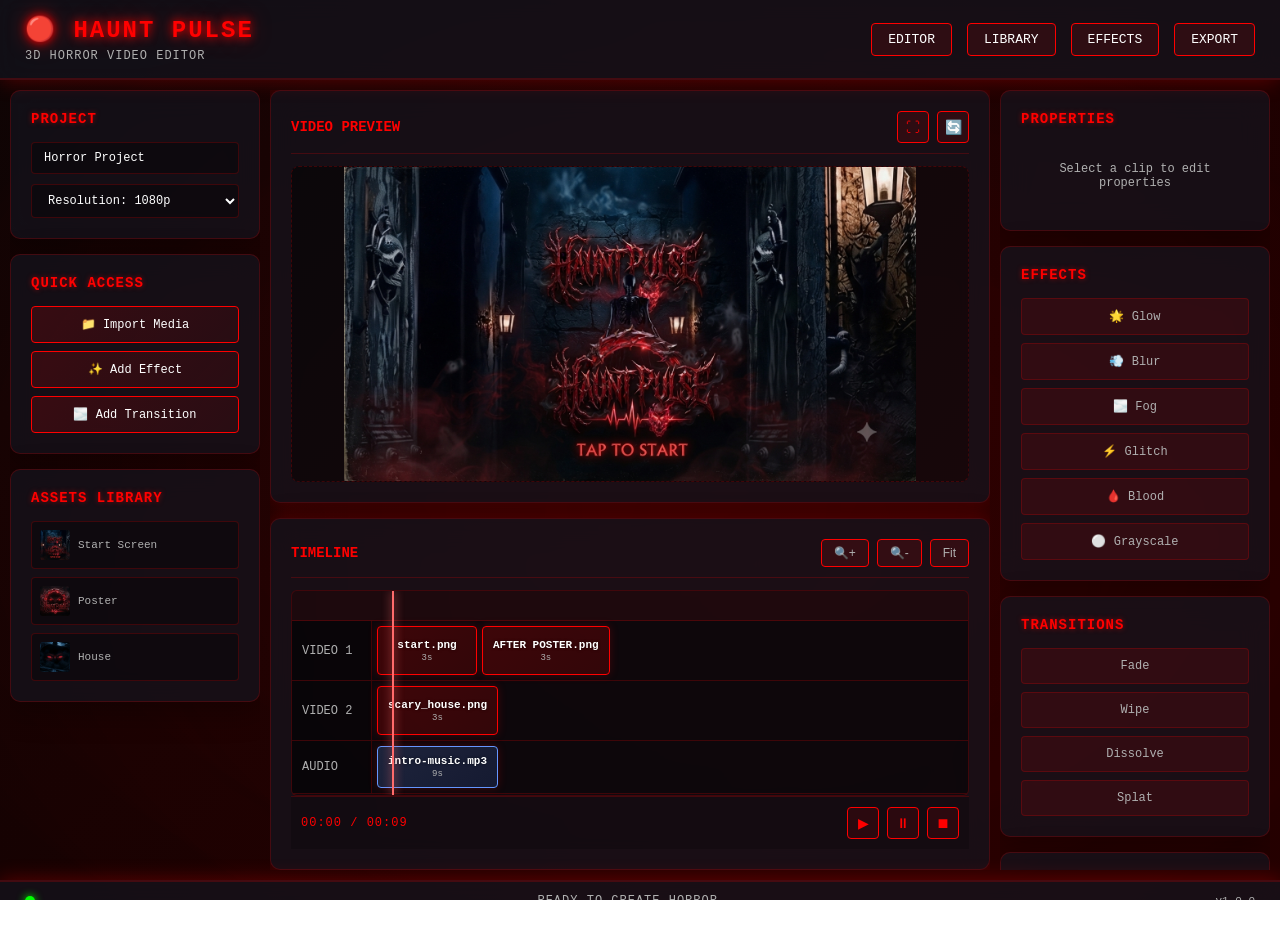
<file: index.html>
<!DOCTYPE html>
<html lang="en">
<head>
    <meta charset="UTF-8">
    <meta name="viewport" content="width=device-width, initial-scale=1.0">
    <title>Haunt - 3D Horror Video Editor</title>
    <link rel="stylesheet" href="style.css">
</head>
<body>

<!-- ANIMATED FOG BACKGROUND -->
<div class="fog-container">
    <div class="fog fog-1"></div>
    <div class="fog fog-2"></div>
    <div class="fog fog-3"></div>
</div>

<!-- HEADER -->
<header class="header">
    <div class="header-content">
        <div class="logo-section">
            <h1 class="logo">🔴 HAUNT PULSE</h1>
            <span class="tagline">3D Horror Video Editor</span>
        </div>
        <nav class="nav">
            <button class="nav-btn" onclick="showTab('editor')">Editor</button>
            <button class="nav-btn" onclick="showTab('library')">Library</button>
            <button class="nav-btn" onclick="showTab('effects')">Effects</button>
            <button class="nav-btn" onclick="showTab('export')">Export</button>
        </nav>
    </div>
</header>

<!-- MAIN CONTAINER -->
<div class="main-container">
    
    <!-- SIDEBAR LEFT -->
    <aside class="sidebar sidebar-left">
        <div class="panel glass-panel">
            <h3 class="panel-title">Project</h3>
            <div class="project-info">
                <input type="text" placeholder="Project Name" class="input-field" value="Horror Project">
                <select class="input-field">
                    <option>Resolution: 1080p</option>
                    <option>Resolution: 4K</option>
                    <option>Resolution: 720p</option>
                </select>
            </div>
        </div>

        <div class="panel glass-panel">
            <h3 class="panel-title">Quick Access</h3>
            <div class="quick-access">
                <button class="quick-btn" onclick="importMedia()">📁 Import Media</button>
                <button class="quick-btn" onclick="addEffect()">✨ Add Effect</button>
                <button class="quick-btn" onclick="addTransition()">🌫️ Add Transition</button>
            </div>
        </div>

        <div class="panel glass-panel">
            <h3 class="panel-title">Assets Library</h3>
            <div class="asset-list">
                <div class="asset-item" onclick="selectAsset(this)">
                    <img src="start.png" alt="Start Screen">
                    <span>Start Screen</span>
                </div>
                <div class="asset-item" onclick="selectAsset(this)">
                    <img src="AFTER POSTER.png" alt="Poster">
                    <span>Poster</span>
                </div>
                <div class="asset-item" onclick="selectAsset(this)">
                    <img src="scary_house.png" alt="House">
                    <span>House</span>
                </div>
            </div>
        </div>
    </aside>

    <!-- CENTER WORKSPACE -->
    <main class="workspace">
        
        <!-- VIDEO PREVIEW -->
        <div class="preview-container glass-panel">
            <div class="preview-header">
                <h3>Video Preview</h3>
                <div class="preview-controls">
                    <button class="preview-btn" onclick="toggleFullscreen()">⛶</button>
                    <button class="preview-btn" onclick="resetPreview()">🔄</button>
                </div>
            </div>
            <div class="video-display">
                <img id="preview-img" src="start.png" class="preview-media" alt="Preview">
                <video id="preview-video" class="preview-media" style="display:none;"></video>
                <div class="blinking-eyes" id="preview-eyes">
                    <div class="eye eye-left"></div>
                    <div class="eye eye-right"></div>
                </div>
                <div class="preview-overlay">
                    <button class="play-btn" onclick="togglePreviewPlay()">▶</button>
                </div>
            </div>
        </div>

        <!-- TIMELINE SECTION -->
        <div class="timeline-container glass-panel">
            <div class="timeline-header">
                <h3>Timeline</h3>
                <div class="timeline-controls">
                    <button class="timeline-btn" onclick="zoomTimelineIn()">🔍+</button>
                    <button class="timeline-btn" onclick="zoomTimelineOut()">🔍-</button>
                    <button class="timeline-btn" onclick="fitTimeline()">Fit</button>
                </div>
            </div>
            
            <div class="timeline-content">
                <div class="timeline-ruler"></div>
                <div class="timeline-tracks">
                    
                    <!-- Video Track 1 -->
                    <div class="track">
                        <div class="track-label">Video 1</div>
                        <div class="track-content">
                            <div class="clip video-clip" draggable="true" onclick="selectClip(this)">
                                <span class="clip-label">start.png</span>
                                <span class="clip-duration">3s</span>
                            </div>
                            <div class="clip video-clip" draggable="true" onclick="selectClip(this)">
                                <span class="clip-label">AFTER POSTER.png</span>
                                <span class="clip-duration">3s</span>
                            </div>
                        </div>
                    </div>

                    <!-- Video Track 2 -->
                    <div class="track">
                        <div class="track-label">Video 2</div>
                        <div class="track-content">
                            <div class="clip video-clip" draggable="true" onclick="selectClip(this)">
                                <span class="clip-label">scary_house.png</span>
                                <span class="clip-duration">3s</span>
                            </div>
                        </div>
                    </div>

                    <!-- Audio Track -->
                    <div class="track audio-track">
                        <div class="track-label">Audio</div>
                        <div class="track-content">
                            <div class="clip audio-clip" draggable="true" onclick="selectClip(this)">
                                <span class="clip-label">intro-music.mp3</span>
                                <span class="clip-duration">9s</span>
                            </div>
                        </div>
                    </div>

                </div>
                <div class="timeline-playhead"></div>
            </div>

            <div class="timeline-footer">
                <div class="time-display">
                    <span id="current-time">00:00</span> / <span id="total-time">00:09</span>
                </div>
                <div class="timeline-playback">
                    <button class="play-btn-timeline" onclick="playTimeline()">▶</button>
                    <button class="play-btn-timeline" onclick="pauseTimeline()">⏸</button>
                    <button class="play-btn-timeline" onclick="stopTimeline()">⏹</button>
                </div>
            </div>
        </div>
    </main>

    <!-- SIDEBAR RIGHT -->
    <aside class="sidebar sidebar-right">
        
        <!-- PROPERTIES PANEL -->
        <div class="panel glass-panel">
            <h3 class="panel-title">Properties</h3>
            <div class="properties-content" id="properties-content">
                <p class="info-text">Select a clip to edit properties</p>
            </div>
        </div>

        <!-- EFFECTS PANEL -->
        <div class="panel glass-panel">
            <h3 class="panel-title">Effects</h3>
            <div class="effects-list">
                <button class="effect-btn" onclick="applyEffect('glow')">🌟 Glow</button>
                <button class="effect-btn" onclick="applyEffect('blur')">💨 Blur</button>
                <button class="effect-btn" onclick="applyEffect('fog')">🌫️ Fog</button>
                <button class="effect-btn" onclick="applyEffect('glitch')">⚡ Glitch</button>
                <button class="effect-btn" onclick="applyEffect('blood')">🩸 Blood</button>
                <button class="effect-btn" onclick="applyEffect('grayscale')">⚪ Grayscale</button>
            </div>
        </div>

        <!-- TRANSITIONS PANEL -->
        <div class="panel glass-panel">
            <h3 class="panel-title">Transitions</h3>
            <div class="transitions-list">
                <button class="transition-btn" onclick="applyTransition('fade')">Fade</button>
                <button class="transition-btn" onclick="applyTransition('wipe')">Wipe</button>
                <button class="transition-btn" onclick="applyTransition('dissolve')">Dissolve</button>
                <button class="transition-btn" onclick="applyTransition('blood-splat')">Splat</button>
            </div>
        </div>

        <!-- EXPORT PANEL -->
        <div class="panel glass-panel">
            <h3 class="panel-title">Export</h3>
            <div class="export-options">
                <button class="export-btn primary-btn" onclick="exportProject()">📤 Export Video</button>
                <button class="export-btn" onclick="exportPreset()">💾 Save Preset</button>
            </div>
        </div>
    </aside>

</div>

<!-- FOOTER -->
<footer class="footer">
    <div class="footer-content">
        <span class="status-indicator">● Online</span>
        <span class="status-text">Ready to Create Horror</span>
        <span class="version">v1.0.0</span>
    </div>
</footer>

<!-- MODALS -->
<div class="modal" id="export-modal">
    <div class="modal-content glass-panel">
        <div class="modal-header">
            <h2>Export Project</h2>
            <button class="close-btn" onclick="closeModal('export-modal')">&times;</button>
        </div>
        <div class="modal-body">
            <div class="form-group">
                <label>Filename:</label>
                <input type="text" value="horror-project.mp4" class="input-field">
            </div>
            <div class="form-group">
                <label>Quality:</label>
                <select class="input-field">
                    <option>4K (2160p) - High</option>
                    <option selected>1080p - Standard</option>
                    <option>720p - Fast</option>
                </select>
            </div>
            <div class="form-group">
                <label>Format:</label>
                <select class="input-field">
                    <option>MP4</option>
                    <option>WebM</option>
                    <option>MOV</option>
                </select>
            </div>
        </div>
        <div class="modal-footer">
            <button class="btn secondary-btn" onclick="closeModal('export-modal')">Cancel</button>
            <button class="btn primary-btn" onclick="confirmExport()">Export</button>
        </div>
    </div>
</div>

<script src="script.js"></script>

</body>
</html>
</file>
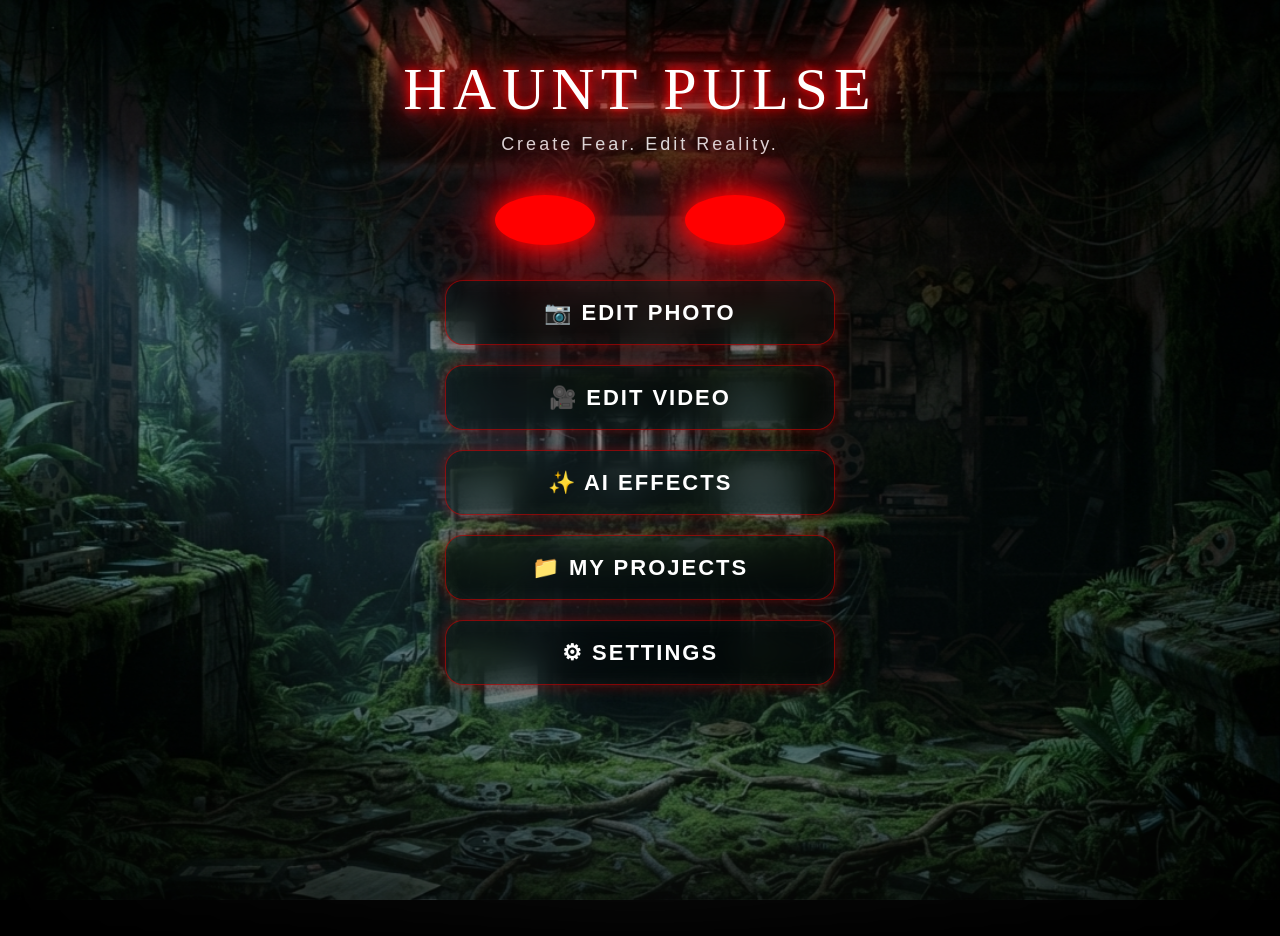
<file: main.html>
<!DOCTYPE html>
<html lang="en">
<head>
<meta charset="UTF-8">
<meta name="viewport" content="width=device-width, initial-scale=1.0">
<title>HAUNT PULSE</title>

<style>

*{
margin:0;
padding:0;
box-sizing:border-box;
font-family:Arial,sans-serif;
}

body{
background:#000;
overflow-y:auto;
overflow-x:hidden;

height:100vh;
}

.bg{
position:fixed;
top:0;
left:0;
width:100%;
height:100%;
object-fit:cover;
z-index:-2;
}

.overlay{
position:fixed;
top:0;
left:0;
width:100%;
height:100%;
background:rgba(0,0,0,.45);
z-index:-1;
}

.container{
height:100vh;
display:flex;
flex-direction:column;
align-items:center;
}

.logo{
margin-top:55px;
font-family:'Creepster', cursive;
font-size:60px;
font-weight:normal;
letter-spacing:6px;

color:#ffffff;

text-shadow:
0 0 8px red,
0 0 20px red,
0 0 40px crimson,
0 0 70px red;

animation:glow 2.5s ease-in-out infinite alternate;
}


.tagline{
margin-top:10px;
font-size:18px;
letter-spacing:3px;
color:#ddd;
}

@keyframes glow{

0%{

text-shadow:
0 0 3px #ff0000,
0 0 10px #8b0000,
0 0 20px #550000;

opacity:.92;

}

50%{

text-shadow:
0 0 8px #ff0000,
0 0 25px crimson,
0 0 45px darkred,
0 0 70px #ff0000;

opacity:1;

}

100%{

text-shadow:
0 0 5px #ff0000,
0 0 18px #b30000,
0 0 35px #660000;

opacity:.95;

}

}
}

</style>

</head>

<body>

<img src="home-bg.png" class="bg">

<div class="overlay"></div>

<div class="container">

<h1 class="logo">HAUNT PULSE</h1>

<p class="tagline">
Create Fear. Edit Reality.
</p>
<div class="menu">

<div class="eye-box">
<div class="eye"></div>
<div class="eye"></div>
</div>

<button class="btn">📷 EDIT PHOTO</button>

<button class="btn">🎥 EDIT VIDEO</button>

<button class="btn">✨ AI EFFECTS</button>

<button class="btn">📁 MY PROJECTS</button>

<button class="btn">⚙ SETTINGS</button>

</div>

<div class="fog"></div>

</div>

<style>

.menu{
margin-top:40px;
width:90%;
max-width:390px;
display:flex;
flex-direction:column;
align-items:center;
}

.eye-box{
display:flex;
justify-content:center;
gap:90px;
margin-bottom:35px;
}

.eye{
    width:100px;
    height:50px;
    background:#ff0000;
    border-radius:50%;
    box-shadow:
    0 0 20px red,
    0 0 50px red,
    0 0 80px crimson;
    animation:blink 3s infinite;
}
    

@keyframes blink{

0%,90%,100%{
transform:scaleY(1);
}

95%{
transform:scaleY(.1);
}

}

.btn{

width:100%;
height:65px;

margin-bottom:20px;

border:none;

outline:none;

cursor:pointer;

border-radius:18px;

font-size:22px;

font-weight:bold;

letter-spacing:2px;

color:#fff;

background:rgba(0,0,0,.35);

border:1px solid rgba(255,0,0,.5);

backdrop-filter:blur(15px);
-webkit-backdrop-filter:blur(15px);

box-shadow:
0 0 15px rgba(255,0,0,.35),
inset 0 0 15px rgba(255,255,255,.05);

transition:.35s;

}

.btn:hover{

transform:translateY(-4px);

background:rgba(20,0,0,.75);

color:#fff;

border:1px solid red;

box-shadow:
0 0 25px red,
0 0 50px red,
0 0 80px red;

}




.fog{
position:fixed;

bottom:-20px;
left:-40%;

width:180%;
height:140px;

background:
radial-gradient(circle,
rgba(255,255,255,.08),
transparent 65%);

filter:blur(30px);

opacity:.45;

pointer-events:none;

animation:fogMove 20s ease-in-out infinite alternate;

z-index:1;
}

}

@keyframes fogMove{

0%{
transform:translateX(0);
}

100%{
transform:translateX(-12%);
}

}

</style>background:rgba(0,0,0,.35);

color:#fff;

border:1px solid rgba(255,0,0,.5);

backdrop-filter:blur(15px);

-webkit-backdrop-filter:blur(15px);

box-shadow:
0 0 15px rgba(255,0,0,.35),
inset 0 0 15px rgb
</file>
<file: style.css>
/* ==================== GLOBAL STYLES ==================== */

* {
    margin: 0;
    padding: 0;
    box-sizing: border-box;
}

:root {
    --primary-color: #ff0000;
    --secondary-color: #cc0000;
    --bg-dark: #0a0a0a;
    --bg-darker: #050505;
    --glass-bg: rgba(20, 20, 30, 0.7);
    --glass-border: rgba(255, 0, 0, 0.2);
    --text-primary: #ffffff;
    --text-secondary: #b0b0b0;
    --accent-red: #ff0000;
    --accent-glow: #ff6b6b;
    --shadow-glow: 0 0 20px rgba(255, 0, 0, 0.3);
    --font-horror: 'Courier New', monospace;
}

html, body {
    width: 100%;
    height: 100%;
    overflow: hidden;
    background: linear-gradient(135deg, var(--bg-darker) 0%, #1a0000 100%);
    color: var(--text-primary);
    font-family: var(--font-horror);
}

/* ==================== FOG ANIMATION ==================== */

.fog-container {
    position: fixed;
    top: 0;
    left: 0;
    width: 100%;
    height: 100%;
    pointer-events: none;
    z-index: 1;
    overflow: hidden;
}

.fog {
    position: absolute;
    width: 200%;
    height: 200%;
    background: radial-gradient(ellipse at center, rgba(255, 0, 0, 0.05) 0%, transparent 70%);
    filter: blur(50px);
    animation: fogDrift 20s infinite ease-in-out;
}

.fog-1 {
    top: -50%;
    left: -50%;
    animation-delay: 0s;
}

.fog-2 {
    top: -40%;
    left: -40%;
    animation-delay: 5s;
}

.fog-3 {
    top: -45%;
    left: -45%;
    animation-delay: 10s;
}

@keyframes fogDrift {
    0%, 100% {
        transform: translate(0, 0) scale(1);
        opacity: 0.3;
    }
    50% {
        transform: translate(50px, 30px) scale(1.1);
        opacity: 0.5;
    }
}

/* ==================== HEADER ==================== */

.header {
    position: relative;
    z-index: 100;
    background: var(--glass-bg);
    backdrop-filter: blur(10px);
    border-bottom: 2px solid var(--glass-border);
    padding: 15px 25px;
    box-shadow: var(--shadow-glow);
}

.header-content {
    display: flex;
    justify-content: space-between;
    align-items: center;
    max-width: 1800px;
    margin: 0 auto;
}

.logo-section {
    display: flex;
    flex-direction: column;
    gap: 5px;
}

.logo {
    font-size: 24px;
    font-weight: bold;
    color: var(--accent-red);
    text-shadow: 0 0 10px var(--accent-red), 0 0 20px rgba(255, 0, 0, 0.5);
    animation: pulseGlow 2s ease-in-out infinite;
    letter-spacing: 2px;
}

.tagline {
    font-size: 12px;
    color: var(--text-secondary);
    text-transform: uppercase;
    letter-spacing: 1px;
}

@keyframes pulseGlow {
    0%, 100% {
        text-shadow: 0 0 10px var(--accent-red), 0 0 20px rgba(255, 0, 0, 0.5);
    }
    50% {
        text-shadow: 0 0 20px var(--accent-red), 0 0 40px rgba(255, 0, 0, 0.8);
    }
}

.nav {
    display: flex;
    gap: 15px;
}

.nav-btn {
    padding: 8px 16px;
    background: rgba(255, 0, 0, 0.1);
    border: 1px solid var(--accent-red);
    color: var(--text-primary);
    border-radius: 4px;
    cursor: pointer;
    font-family: var(--font-horror);
    font-size: 13px;
    text-transform: uppercase;
    transition: all 0.3s ease;
}

.nav-btn:hover {
    background: rgba(255, 0, 0, 0.2);
    box-shadow: 0 0 10px rgba(255, 0, 0, 0.4);
    transform: translateY(-2px);
}

/* ==================== MAIN LAYOUT ==================== */

.main-container {
    display: grid;
    grid-template-columns: 280px 1fr 300px;
    gap: 15px;
    padding: 15px;
    height: calc(100vh - 100px);
    z-index: 10;
    position: relative;
}

@media (max-width: 1400px) {
    .main-container {
        grid-template-columns: 250px 1fr 270px;
        gap: 10px;
        padding: 10px;
    }
}

@media (max-width: 1200px) {
    .main-container {
        grid-template-columns: 1fr;
        height: auto;
    }
    
    .sidebar {
        display: none;
    }
}

/* ==================== SIDEBARS ==================== */

.sidebar {
    display: flex;
    flex-direction: column;
    gap: 15px;
    overflow-y: auto;
}

.sidebar::-webkit-scrollbar {
    width: 8px;
}

.sidebar::-webkit-scrollbar-track {
    background: var(--glass-bg);
    border-radius: 10px;
}

.sidebar::-webkit-scrollbar-thumb {
    background: var(--accent-red);
    border-radius: 10px;
}

.sidebar-left {
    max-height: 100%;
}

.sidebar-right {
    max-height: 100%;
}

/* ==================== GLASSMORPHISM PANELS ==================== */

.glass-panel {
    background: var(--glass-bg);
    backdrop-filter: blur(15px);
    border: 1px solid var(--glass-border);
    border-radius: 10px;
    padding: 20px;
    box-shadow: 0 8px 32px rgba(0, 0, 0, 0.3), var(--shadow-glow);
    transition: all 0.3s ease;
}

.glass-panel:hover {
    border-color: var(--accent-red);
    box-shadow: 0 8px 32px rgba(0, 0, 0, 0.4), 0 0 30px rgba(255, 0, 0, 0.4);
    transform: translateY(-2px);
}

.panel {
    border-radius: 10px;
    background: var(--glass-bg);
    backdrop-filter: blur(15px);
    border: 1px solid var(--glass-border);
    box-shadow: 0 8px 32px rgba(0, 0, 0, 0.3);
}

.panel-title {
    color: var(--accent-red);
    font-size: 14px;
    text-transform: uppercase;
    letter-spacing: 1px;
    margin-bottom: 15px;
    text-shadow: 0 0 5px rgba(255, 0, 0, 0.5);
}

/* ==================== WORKSPACE ==================== */

.workspace {
    display: flex;
    flex-direction: column;
    gap: 15px;
    height: 100%;
    overflow: hidden;
}

/* ==================== PREVIEW CONTAINER ==================== */

.preview-container {
    flex: 1.2;
    display: flex;
    flex-direction: column;
    min-height: 250px;
}

.preview-header {
    display: flex;
    justify-content: space-between;
    align-items: center;
    margin-bottom: 12px;
    padding-bottom: 10px;
    border-bottom: 1px solid var(--glass-border);
}

.preview-header h3 {
    color: var(--accent-red);
    font-size: 14px;
    text-transform: uppercase;
}

.preview-controls {
    display: flex;
    gap: 8px;
}

.preview-btn {
    width: 32px;
    height: 32px;
    background: rgba(255, 0, 0, 0.1);
    border: 1px solid var(--accent-red);
    color: var(--accent-red);
    border-radius: 4px;
    cursor: pointer;
    font-size: 14px;
    transition: all 0.2s ease;
}

.preview-btn:hover {
    background: rgba(255, 0, 0, 0.2);
    box-shadow: 0 0 10px rgba(255, 0, 0, 0.4);
}

.video-display {
    flex: 1;
    position: relative;
    background: linear-gradient(135deg, rgba(0, 0, 0, 0.5), rgba(20, 0, 0, 0.5));
    border: 1px dashed var(--glass-border);
    border-radius: 8px;
    overflow: hidden;
    display: flex;
    align-items: center;
    justify-content: center;
}

.preview-media {
    width: 100%;
    height: 100%;
    object-fit: contain;
}

.blinking-eyes {
    position: absolute;
    width: 100px;
    height: 25px;
    top: 50%;
    left: 50%;
    transform: translate(-50%, -50%);
    display: none;
    z-index: 5;
}

.eye {
    position: absolute;
    width: 12px;
    height: 12px;
    background: var(--accent-red);
    border-radius: 50%;
    box-shadow: 0 0 8px var(--accent-red), 0 0 15px rgba(255, 0, 0, 0.6);
    animation: blink 3s infinite, eyeGlow 1s infinite alternate;
}

.eye-left {
    left: 15px;
    top: 50%;
    transform: translateY(-50%);
}

.eye-right {
    right: 15px;
    top: 50%;
    transform: translateY(-50%);
}

@keyframes blink {
    0%, 88%, 100% {
        transform: translateY(-50%) scaleY(1);
        opacity: 1;
    }
    90%, 92% {
        transform: translateY(-50%) scaleY(0.1);
        opacity: 0.5;
    }
}

@keyframes eyeGlow {
    from {
        filter: brightness(0.6);
        box-shadow: 0 0 5px var(--accent-red), 0 0 10px rgba(255, 0, 0, 0.4);
    }
    to {
        filter: brightness(1.8);
        box-shadow: 0 0 15px var(--accent-red), 0 0 30px rgba(255, 0, 0, 0.8);
    }
}

.preview-overlay {
    position: absolute;
    inset: 0;
    display: flex;
    align-items: center;
    justify-content: center;
    background: rgba(0, 0, 0, 0.3);
    opacity: 0;
    transition: opacity 0.3s ease;
}

.video-display:hover .preview-overlay {
    opacity: 1;
}

.play-btn {
    width: 60px;
    height: 60px;
    border-radius: 50%;
    background: rgba(255, 0, 0, 0.3);
    border: 2px solid var(--accent-red);
    color: var(--accent-red);
    font-size: 24px;
    cursor: pointer;
    transition: all 0.3s ease;
    display: flex;
    align-items: center;
    justify-content: center;
}

.play-btn:hover {
    background: rgba(255, 0, 0, 0.5);
    box-shadow: 0 0 20px rgba(255, 0, 0, 0.6);
    transform: scale(1.1);
}

/* ==================== TIMELINE ==================== */

.timeline-container {
    flex: 1;
    display: flex;
    flex-direction: column;
    min-height: 200px;
}

.timeline-header {
    display: flex;
    justify-content: space-between;
    align-items: center;
    margin-bottom: 12px;
    padding-bottom: 10px;
    border-bottom: 1px solid var(--glass-border);
}

.timeline-header h3 {
    color: var(--accent-red);
    font-size: 14px;
    text-transform: uppercase;
}

.timeline-controls {
    display: flex;
    gap: 8px;
}

.timeline-btn {
    padding: 6px 12px;
    background: rgba(255, 0, 0, 0.1);
    border: 1px solid var(--accent-red);
    color: var(--text-secondary);
    border-radius: 4px;
    cursor: pointer;
    font-size: 12px;
    transition: all 0.2s ease;
}

.timeline-btn:hover {
    background: rgba(255, 0, 0, 0.2);
    color: var(--accent-red);
}

.timeline-content {
    flex: 1;
    position: relative;
    background: rgba(0, 0, 0, 0.3);
    border: 1px solid var(--glass-border);
    border-radius: 6px;
    overflow-x: auto;
    overflow-y: auto;
    display: flex;
    flex-direction: column;
}

.timeline-content::-webkit-scrollbar {
    height: 8px;
}

.timeline-content::-webkit-scrollbar-track {
    background: transparent;
}

.timeline-content::-webkit-scrollbar-thumb {
    background: var(--accent-red);
    border-radius: 4px;
}

.timeline-ruler {
    height: 30px;
    background: rgba(255, 0, 0, 0.05);
    border-bottom: 1px solid var(--glass-border);
    display: flex;
    align-items: center;
    padding: 0 10px;
    font-size: 10px;
    color: var(--text-secondary);
    position: sticky;
    top: 0;
    z-index: 5;
}

.timeline-tracks {
    flex: 1;
    position: relative;
}

.track {
    display: flex;
    border-bottom: 1px solid var(--glass-border);
    min-height: 60px;
    background: rgba(0, 0, 0, 0.2);
}

.track:hover {
    background: rgba(255, 0, 0, 0.05);
}

.track-label {
    width: 80px;
    padding: 10px;
    font-size: 12px;
    color: var(--text-secondary);
    border-right: 1px solid var(--glass-border);
    display: flex;
    align-items: center;
    text-transform: uppercase;
    background: rgba(0, 0, 0, 0.3);
}

.track-content {
    flex: 1;
    position: relative;
    display: flex;
    padding: 5px;
    gap: 5px;
}

.clip {
    position: relative;
    background: linear-gradient(135deg, rgba(255, 0, 0, 0.2), rgba(200, 0, 0, 0.2));
    border: 1px solid var(--accent-red);
    border-radius: 4px;
    padding: 8px 10px;
    min-width: 100px;
    cursor: grab;
    user-select: none;
    display: flex;
    flex-direction: column;
    justify-content: center;
    align-items: center;
    transition: all 0.2s ease;
    box-shadow: 0 0 10px rgba(255, 0, 0, 0.2);
}

.clip:active {
    cursor: grabbing;
}

.clip:hover {
    background: linear-gradient(135deg, rgba(255, 0, 0, 0.3), rgba(200, 0, 0, 0.3));
    box-shadow: 0 0 15px rgba(255, 0, 0, 0.4);
    transform: translateY(-2px);
}

.clip.selected {
    border-color: var(--accent-glow);
    background: linear-gradient(135deg, rgba(255, 107, 107, 0.4), rgba(220, 50, 50, 0.4));
    box-shadow: 0 0 20px rgba(255, 0, 0, 0.6);
}

.clip-label {
    font-size: 11px;
    color: var(--text-primary);
    font-weight: bold;
    text-shadow: 0 0 3px rgba(0, 0, 0, 0.5);
}

.clip-duration {
    font-size: 9px;
    color: var(--text-secondary);
    margin-top: 2px;
}

.video-clip {
    background: linear-gradient(135deg, rgba(255, 0, 0, 0.2), rgba(200, 0, 0, 0.2));
    border-color: var(--accent-red);
}

.audio-clip {
    background: linear-gradient(135deg, rgba(100, 150, 255, 0.2), rgba(50, 100, 200, 0.2));
    border-color: #6496ff;
}

.audio-track {
    min-height: 50px;
}

.timeline-playhead {
    position: absolute;
    width: 2px;
    height: 100%;
    background: var(--accent-glow);
    top: 0;
    left: 100px;
    z-index: 10;
    box-shadow: 0 0 10px var(--accent-glow);
}

.timeline-footer {
    display: flex;
    justify-content: space-between;
    align-items: center;
    padding: 10px;
    border-top: 1px solid var(--glass-border);
    background: rgba(0, 0, 0, 0.2);
}

.time-display {
    font-size: 12px;
    color: var(--accent-red);
    font-family: 'Courier New', monospace;
    letter-spacing: 1px;
}

.timeline-playback {
    display: flex;
    gap: 8px;
}

.play-btn-timeline {
    width: 32px;
    height: 32px;
    background: rgba(255, 0, 0, 0.1);
    border: 1px solid var(--accent-red);
    color: var(--accent-red);
    border-radius: 4px;
    cursor: pointer;
    font-size: 14px;
    transition: all 0.2s ease;
    display: flex;
    align-items: center;
    justify-content: center;
}

.play-btn-timeline:hover {
    background: rgba(255, 0, 0, 0.2);
    box-shadow: 0 0 10px rgba(255, 0, 0, 0.4);
}

/* ==================== PROJECT INFO ==================== */

.project-info {
    display: flex;
    flex-direction: column;
    gap: 10px;
}

.input-field {
    padding: 8px 12px;
    background: rgba(0, 0, 0, 0.3);
    border: 1px solid var(--glass-border);
    border-radius: 4px;
    color: var(--text-primary);
    font-family: var(--font-horror);
    font-size: 12px;
    transition: all 0.2s ease;
}

.input-field:focus {
    outline: none;
    border-color: var(--accent-red);
    box-shadow: 0 0 10px rgba(255, 0, 0, 0.3);
    background: rgba(255, 0, 0, 0.05);
}

.input-field::placeholder {
    color: var(--text-secondary);
}

/* ==================== QUICK ACCESS ==================== */

.quick-access {
    display: flex;
    flex-direction: column;
    gap: 8px;
}

.quick-btn {
    padding: 10px;
    background: linear-gradient(135deg, rgba(255, 0, 0, 0.15), rgba(200, 0, 0, 0.1));
    border: 1px solid var(--accent-red);
    color: var(--text-primary);
    border-radius: 4px;
    cursor: pointer;
    font-size: 12px;
    font-family: var(--font-horror);
    transition: all 0.2s ease;
}

.quick-btn:hover {
    background: linear-gradient(135deg, rgba(255, 0, 0, 0.25), rgba(200, 0, 0, 0.2));
    box-shadow: 0 0 10px rgba(255, 0, 0, 0.4);
    transform: translateX(3px);
}

/* ==================== ASSET LIST ==================== */

.asset-list {
    display: grid;
    grid-template-columns: 1fr;
    gap: 8px;
}

.asset-item {
    display: flex;
    align-items: center;
    gap: 8px;
    padding: 8px;
    background: rgba(0, 0, 0, 0.3);
    border: 1px solid var(--glass-border);
    border-radius: 4px;
    cursor: pointer;
    transition: all 0.2s ease;
}

.asset-item:hover {
    border-color: var(--accent-red);
    background: rgba(255, 0, 0, 0.05);
    transform: translateX(3px);
}

.asset-item img {
    width: 30px;
    height: 30px;
    object-fit: cover;
    border-radius: 3px;
}

.asset-item span {
    font-size: 11px;
    color: var(--text-secondary);
    flex: 1;
    white-space: nowrap;
    overflow: hidden;
    text-overflow: ellipsis;
}

/* ==================== EFFECTS & TRANSITIONS ==================== */

.effects-list,
.transitions-list {
    display: grid;
    grid-template-columns: 1fr;
    gap: 8px;
}

.effect-btn,
.transition-btn {
    padding: 10px;
    background: rgba(255, 0, 0, 0.1);
    border: 1px solid var(--glass-border);
    color: var(--text-secondary);
    border-radius: 4px;
    cursor: pointer;
    font-size: 12px;
    font-family: var(--font-horror);
    transition: all 0.2s ease;
}

.effect-btn:hover,
.transition-btn:hover {
    background: rgba(255, 0, 0, 0.2);
    border-color: var(--accent-red);
    color: var(--accent-red);
    box-shadow: 0 0 10px rgba(255, 0, 0, 0.3);
}

/* ==================== PROPERTIES ==================== */

.properties-content {
    display: flex;
    flex-direction: column;
    gap: 10px;
}

.info-text {
    color: var(--text-secondary);
    font-size: 12px;
    text-align: center;
    padding: 20px 10px;
}

/* ==================== EXPORT OPTIONS ==================== */

.export-options {
    display: flex;
    flex-direction: column;
    gap: 8px;
}

.export-btn {
    padding: 10px;
    background: rgba(255, 0, 0, 0.1);
    border: 1px solid var(--glass-border);
    color: var(--text-secondary);
    border-radius: 4px;
    cursor: pointer;
    font-size: 12px;
    font-family: var(--font-horror);
    transition: all 0.2s ease;
    text-transform: uppercase;
    letter-spacing: 0.5px;
}

.export-btn:hover {
    background: rgba(255, 0, 0, 0.2);
    border-color: var(--accent-red);
    color: var(--accent-red);
    box-shadow: 0 0 10px rgba(255, 0, 0, 0.3);
}

.primary-btn {
    background: linear-gradient(135deg, rgba(255, 0, 0, 0.25), rgba(200, 0, 0, 0.15));
    border-color: var(--accent-red);
    color: var(--accent-red);
}

.primary-btn:hover {
    background: linear-gradient(135deg, rgba(255, 0, 0, 0.35), rgba(200, 0, 0, 0.25));
    box-shadow: 0 0 15px rgba(255, 0, 0, 0.5);
}

.secondary-btn {
    background: rgba(100, 100, 100, 0.2);
    border-color: var(--text-secondary);
    color: var(--text-secondary);
}

.secondary-btn:hover {
    background: rgba(100, 100, 100, 0.3);
    border-color: var(--text-primary);
    color: var(--text-primary);
}

/* ==================== FOOTER ==================== */

.footer {
    position: relative;
    z-index: 100;
    background: var(--glass-bg);
    backdrop-filter: blur(10px);
    border-top: 2px solid var(--glass-border);
    padding: 12px 25px;
    box-shadow: var(--shadow-glow);
}

.footer-content {
    display: flex;
    justify-content: space-between;
    align-items: center;
    max-width: 1800px;
    margin: 0 auto;
}

.status-indicator {
    width: 10px;
    height: 10px;
    background: #00ff00;
    border-radius: 50%;
    display: inline-block;
    margin-right: 5px;
    box-shadow: 0 0 8px #00ff00;
    animation: pulse 1.5s ease-in-out infinite;
}

@keyframes pulse {
    0%, 100% {
        opacity: 1;
    }
    50% {
        opacity: 0.5;
    }
}

.status-text {
    flex: 1;
    text-align: center;
    color: var(--text-secondary);
    font-size: 12px;
    text-transform: uppercase;
    letter-spacing: 1px;
}

.version {
    color: var(--text-secondary);
    font-size: 11px;
}

/* ==================== MODALS ==================== */

.modal {
    display: none;
    position: fixed;
    inset: 0;
    background: rgba(0, 0, 0, 0.7);
    z-index: 1000;
    align-items: center;
    justify-content: center;
    backdrop-filter: blur(5px);
}

.modal.active {
    display: flex;
}

.modal-content {
    width: 90%;
    max-width: 500px;
    max-height: 80vh;
    display: flex;
    flex-direction: column;
    border: 2px solid var(--accent-red);
}

.modal-header {
    display: flex;
    justify-content: space-between;
    align-items: center;
    padding: 20px;
    border-bottom: 1px solid var(--glass-border);
}

.modal-header h2 {
    color: var(--accent-red);
    font-size: 18px;
    text-transform: uppercase;
    letter-spacing: 1px;
}

.close-btn {
    width: 32px;
    height: 32px;
    background: rgba(255, 0, 0, 0.1);
    border: 1px solid var(--accent-red);
    color: var(--accent-red);
    font-size: 24px;
    cursor: pointer;
    border-radius: 4px;
    transition: all 0.2s ease;
    display: flex;
    align-items: center;
    justify-content: center;
}

.close-btn:hover {
    background: rgba(255, 0, 0, 0.2);
    box-shadow: 0 0 10px rgba(255, 0, 0, 0.4);
}

.modal-body {
    flex: 1;
    padding: 20px;
    overflow-y: auto;
    display: flex;
    flex-direction: column;
    gap: 15px;
}

.form-group {
    display: flex;
    flex-direction: column;
    gap: 8px;
}

.form-group label {
    color: var(--accent-red);
    font-size: 12px;
    text-transform: uppercase;
    letter-spacing: 0.5px;
}

.form-group input,
.form-group select {
    padding: 10px 12px;
    background: rgba(0, 0, 0, 0.3);
    border: 1px solid var(--glass-border);
    color: var(--text-primary);
    border-radius: 4px;
    font-family: var(--font-horror);
    font-size: 13px;
    transition: all 0.2s ease;
}

.form-group input:focus,
.form-group select:focus {
    outline: none;
    border-color: var(--accent-red);
    box-shadow: 0 0 10px rgba(255, 0, 0, 0.3);
}

.modal-footer {
    display: flex;
    gap: 10px;
    padding: 20px;
    border-top: 1px solid var(--glass-border);
    justify-content: flex-end;
}

.btn {
    padding: 10px 20px;
    border: 1px solid var(--glass-border);
    border-radius: 4px;
    cursor: pointer;
    font-family: var(--font-horror);
    font-size: 12px;
    text-transform: uppercase;
    transition: all 0.2s ease;
}

/* ==================== RESPONSIVE ==================== */

@media (max-width: 1024px) {
    .main-container {
        grid-template-columns: 1fr;
    }
    
    .sidebar {
        flex-direction: row;
        height: auto;
        margin-bottom: 15px;
        overflow-x: auto;
    }
    
    .sidebar-left,
    .sidebar-right {
        flex: 1;
        min-width: 250px;
    }
    
    .panel {
        flex-shrink: 0;
    }
}

@media (max-width: 768px) {
    .header-content {
        flex-direction: column;
        gap: 10px;
    }
    
    .nav {
        width: 100%;
        justify-content: space-around;
    }
    
    .logo {
        font-size: 20px;
    }
    
    .timeline-tracks {
        flex-direction: column;
    }
    
    .track {
        min-height: 50px;
    }
}

@media (max-width: 480px) {
    .main-container {
        padding: 5px;
        gap: 8px;
    }
    
    .logo {
        font-size: 16px;
    }
    
    .tagline {
        font-size: 10px;
    }
    
    .nav {
        gap: 8px;
    }
    
    .nav-btn {
        padding: 6px 12px;
        font-size: 11px;
    }
}
</file>
